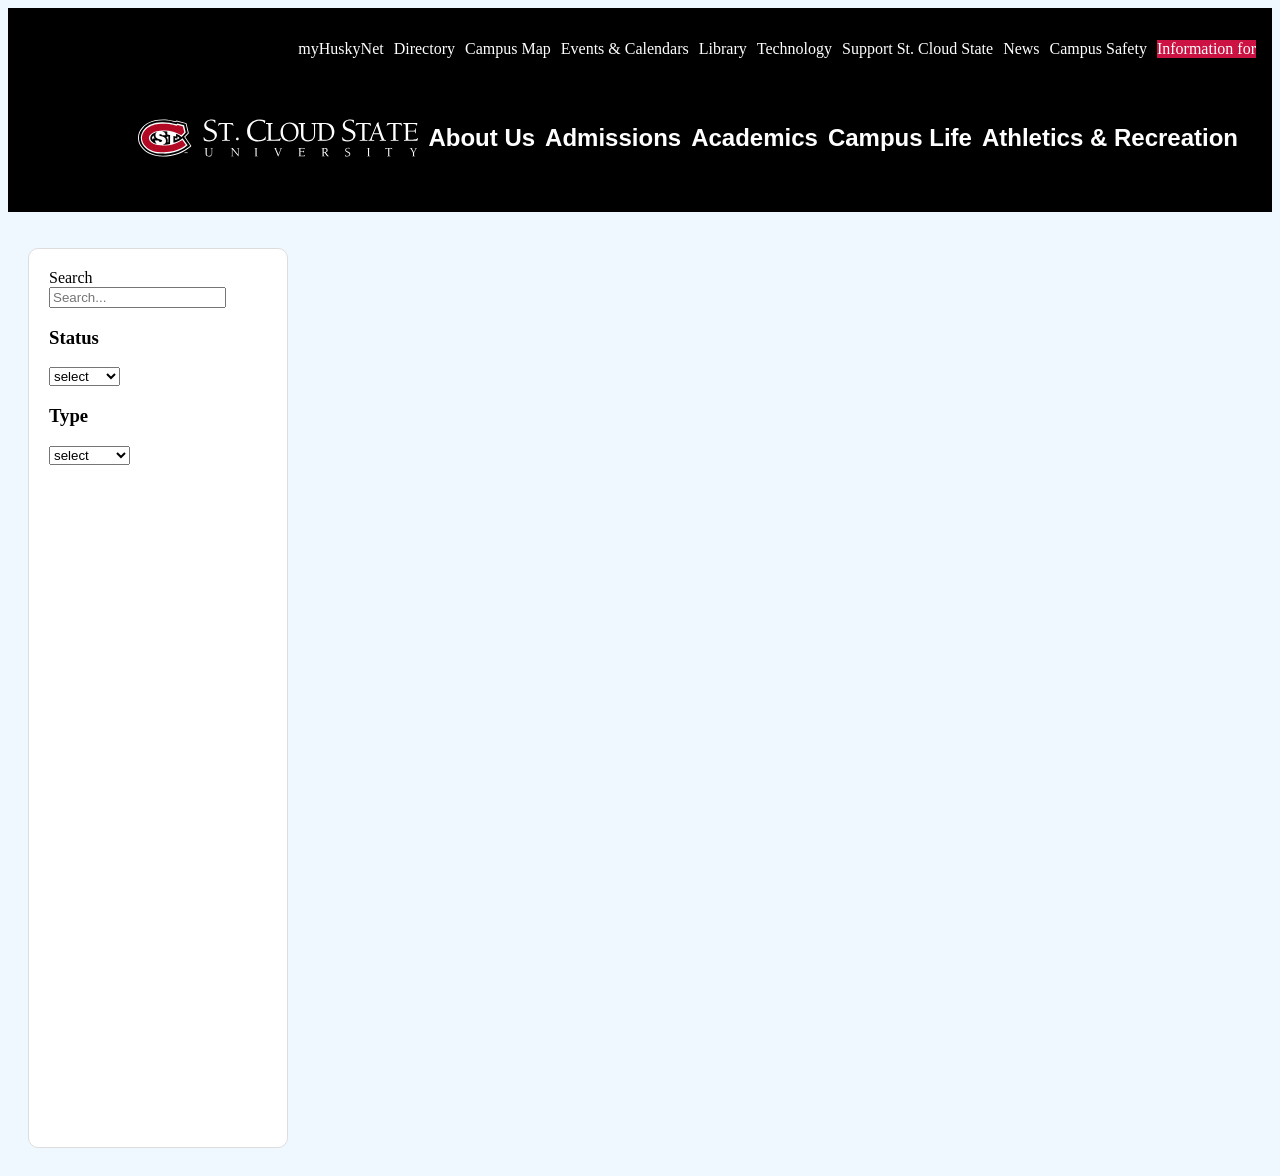
<file: public/main.html>
<!DOCTYPE html>
<html lang = "en">

<link rel="stylesheet" href="css/styles.css">

<div class="top-banner">

    <div class = "top-of-top-banner">
      <p>myHuskyNet</p>
      <p>Directory</p>
      <p>Campus Map</p>
      <p>Events & Calendars</p>
      <p>Library</p>
      <p>Technology</p>
      <p>Support St. Cloud State</p>
      <p>News</p>            
      <p>Campus Safety</p>       
      
      <p class = "other"> Information for </p>

      <p>  </p>
    </div>

  <div class="banner-content">   
      <img src="logo.svg">
      <h2>About Us</h2>
      <h2>Admissions</h2>
      <h2>Academics</h2>
      <h2>Campus Life</h2>
      <h2>Athletics & Recreation</h2>
    
  </div>
</div>

  <p>                                                            </p>

  <div class = "reader-layout">

    <aside class = "sidebar">

      <label for="search">Search</label>
      <input type="text" id="search" placeholder="Search...">

      <h3>Status</h3>
      
      <select id="status">
          <option value="" disabled selected hidden>select</option>
          <option value="lost">Lost</option>
          <option value="found">Found</option>
          <option value="claimed">Claimed</option>
      </select>

      <h3>Type</h3>
      
      <select id="type">
          <option value="" disabled selected hidden>select</option>
          <option value="electronic">Electronic</option>
          <option value="clothing">Clothing</option>
          <option value="othertype">Other</option>
      </select>

    </aside>

  </div>




</html>
</file>
<file: public/css/styles.css>
body {

    background-color: aliceblue;
    font-family: 'roboto';
}

h1 {
    color: #333
}

.top-of-top-banner {
    text-align: right;
    background-color: black;
    color: white;
    font-family: 'roboto';

    font-weight: lighter;
    
    list-style: none;
    padding: 0;
    margin: 6px;
    display: flex;
    justify-content: flex-end;
    gap: 10px;     /* Adds space between items */
  
    .other {
        background-color: #CC1242;
    }
}



.top-banner {

    font-family: sans-serif;
    font-weight: bold;

    position: relative; /* Sticks banner to top of viewport */
    top: 0;
    left: 0;
    width: 100%;
    background-color: black;
    color: white;
    padding: 10px 0;
    text-align: left;
    z-index: 1000; /* Ensures it stays above other content */
}



.banner-content {
  max-width: 1200px;
  margin: 10px;
  padding: 20px;
  gap: 10px;
      display: flex;
    justify-content: flex-end;

    .icon {
        justify-content: flex-start;
    }
}

.cta-button {
  display: inline-block;
  background: #007bff;
  color: white;
  padding: 8px 16px;
  text-decoration: none;
  border-radius: 4px;
  margin-top: 8px;
}

.cta-button:hover {
  background: #0056b3;
}


.reader-layout {
    display: grid;
    grid-template-columns: 260px 1fr;
    min-height: 100vh;
    gap: 20px;
    padding: 20px;
}

.content {
    padding: 20px;
}

.sidebar {
    background: white;
    padding: 20px;
    border-radius: 10px;
    border: 1px solid #ddd;
}

.sidebar h2 {
    margin-top: 0;
}


.item-card {
    background: white;
    border: 1px solid #ddd;
    border-radius: 12px;
    overflow: hidden;
    padding: 15px;
    margin-bottom: 15;
}

.item-image {
    width: 100%;
    height: 180px;
    object-fit: cover;
}
.item-info {
    padding: 15px;
}
.item-heading {
    display: flex;
    justify-content: space-between;
    align-items: center;
}

.keywords-list {
    background: #eee;
    padding: 5px 9px;
    border-radius: 15px;
    font-size: 12px;
}
</file>
